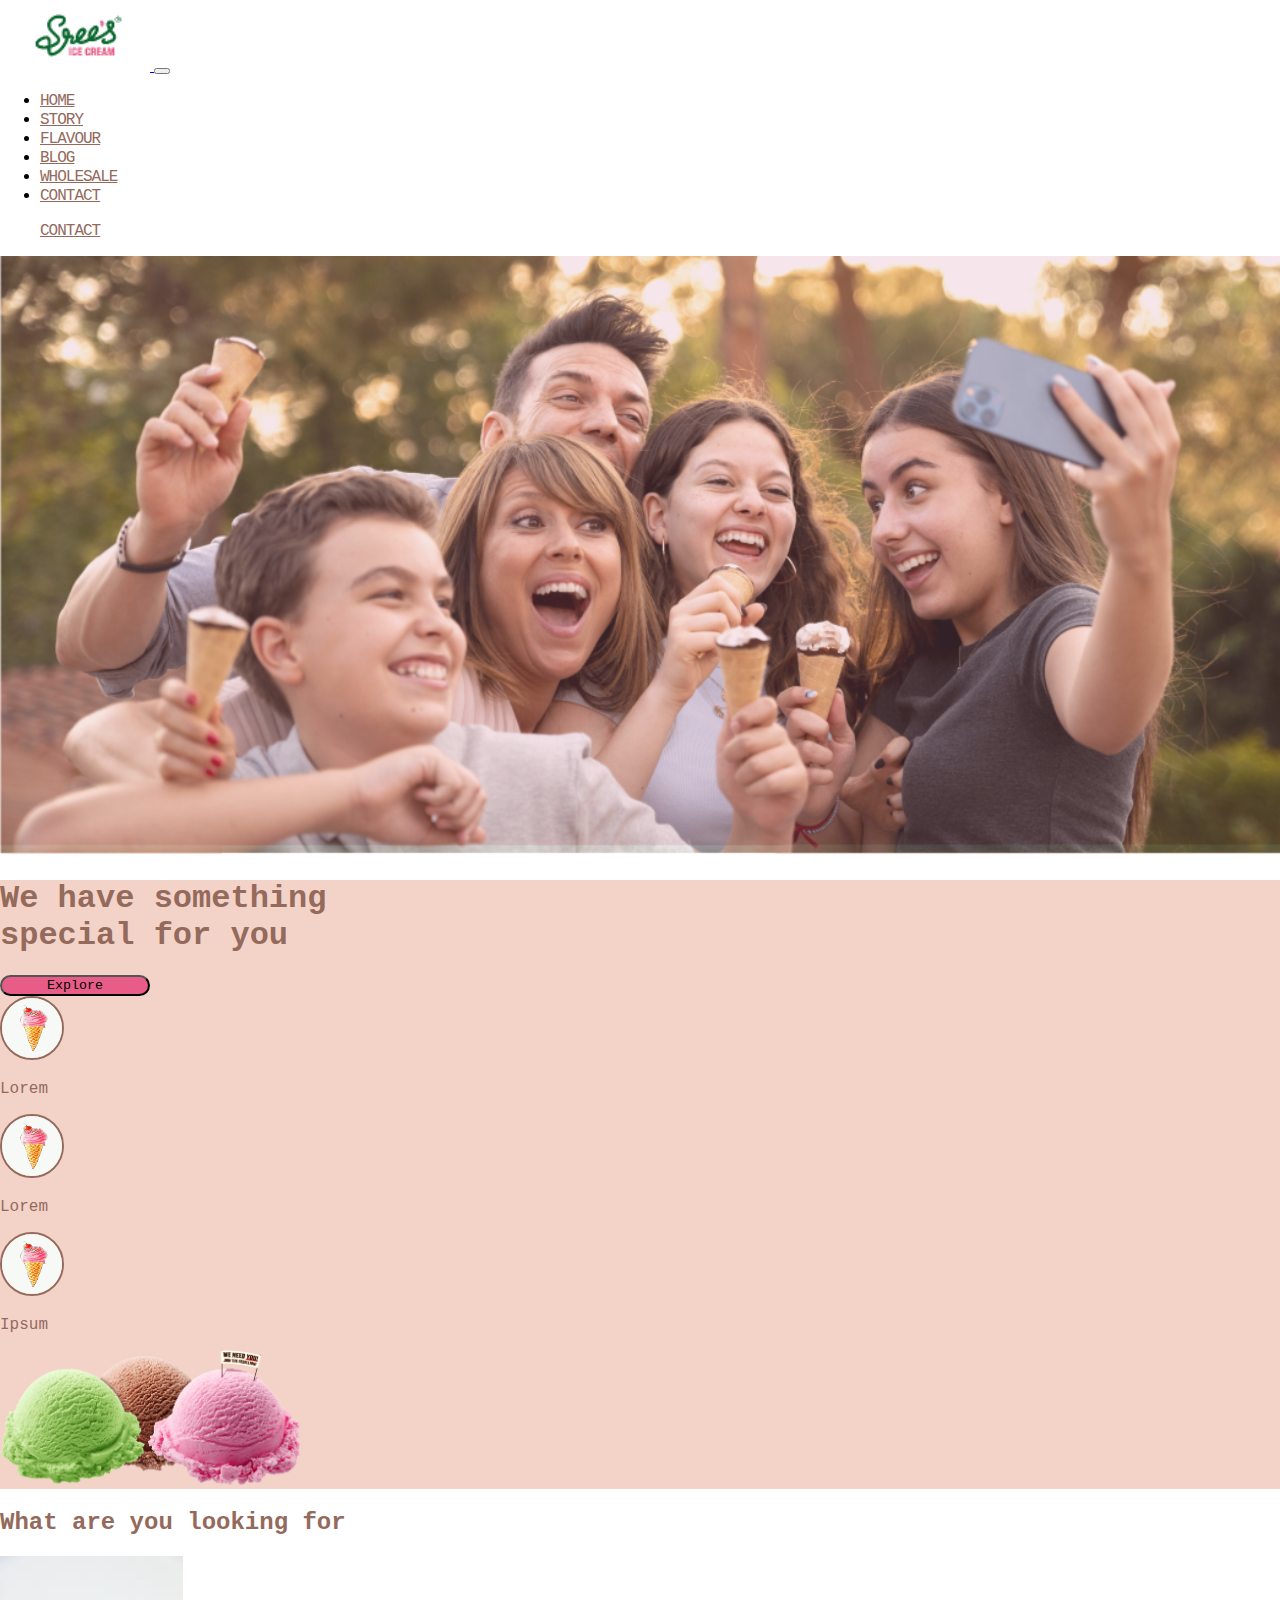
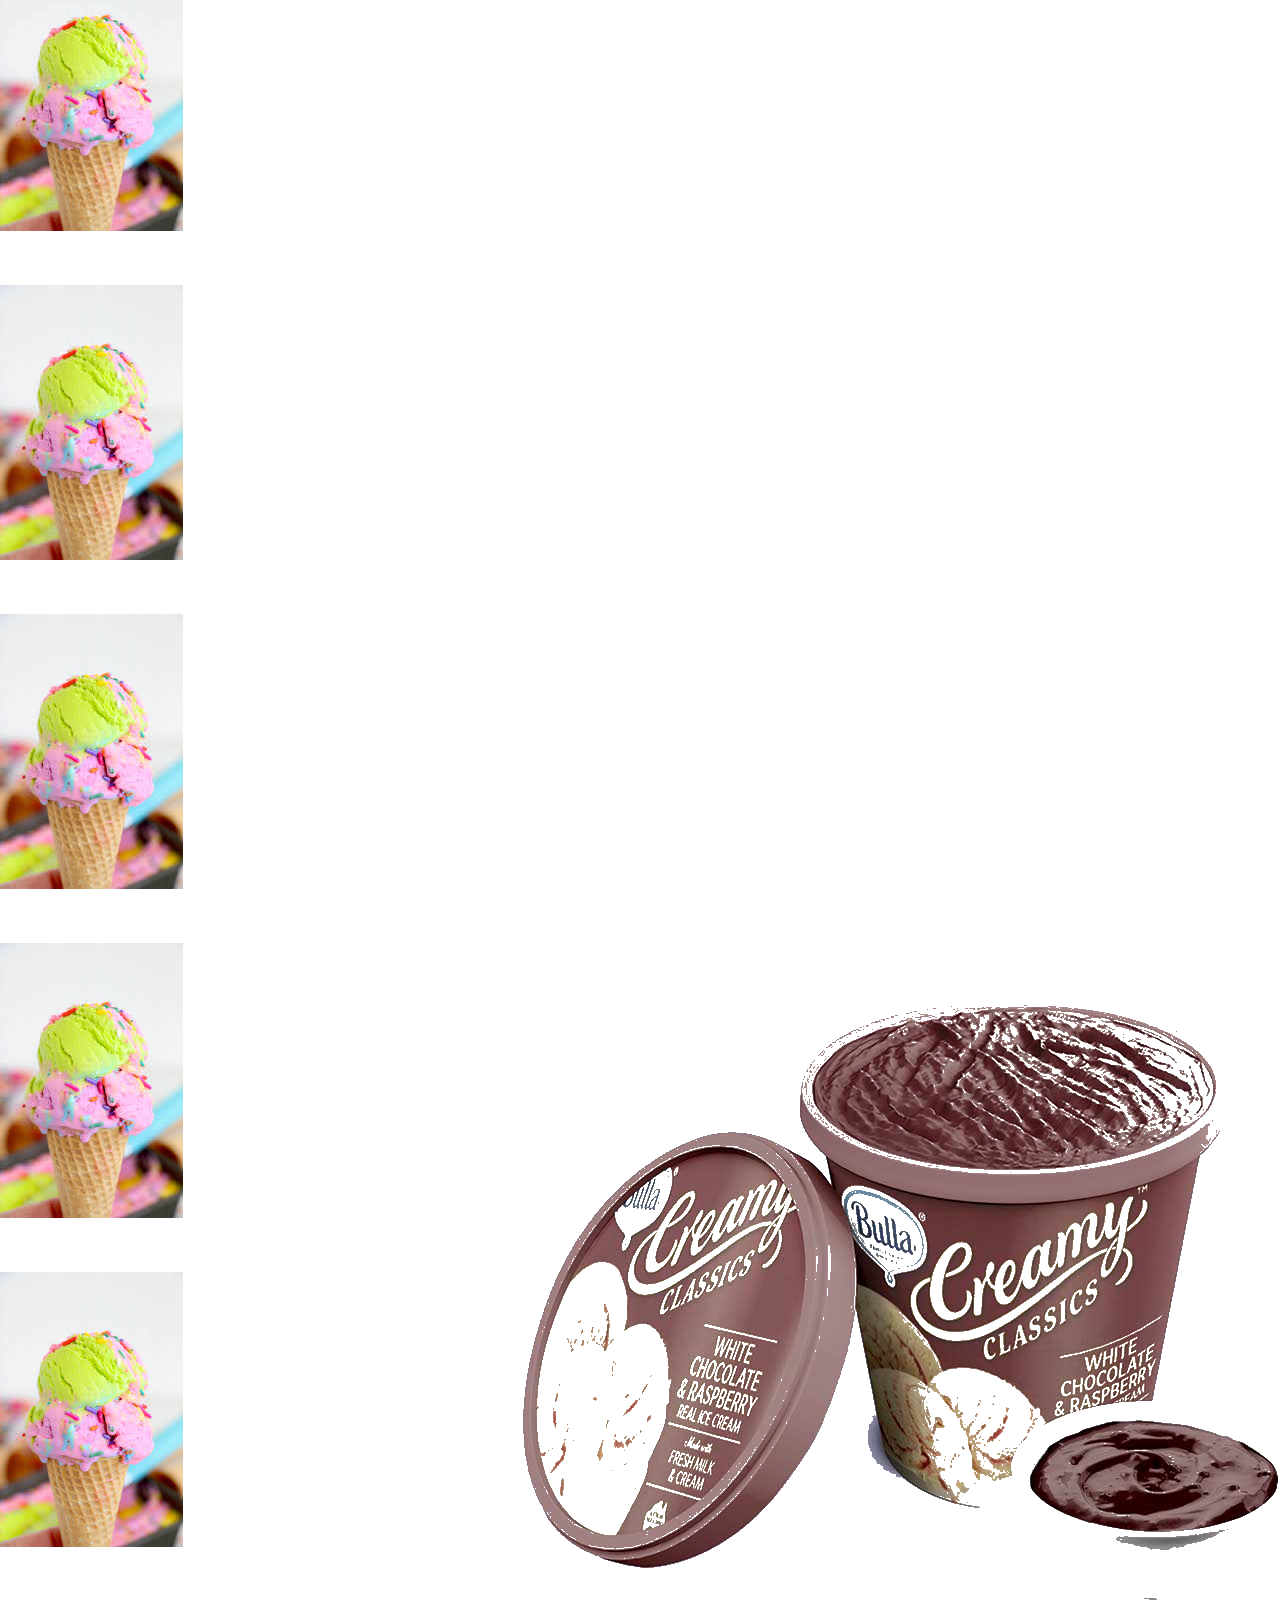
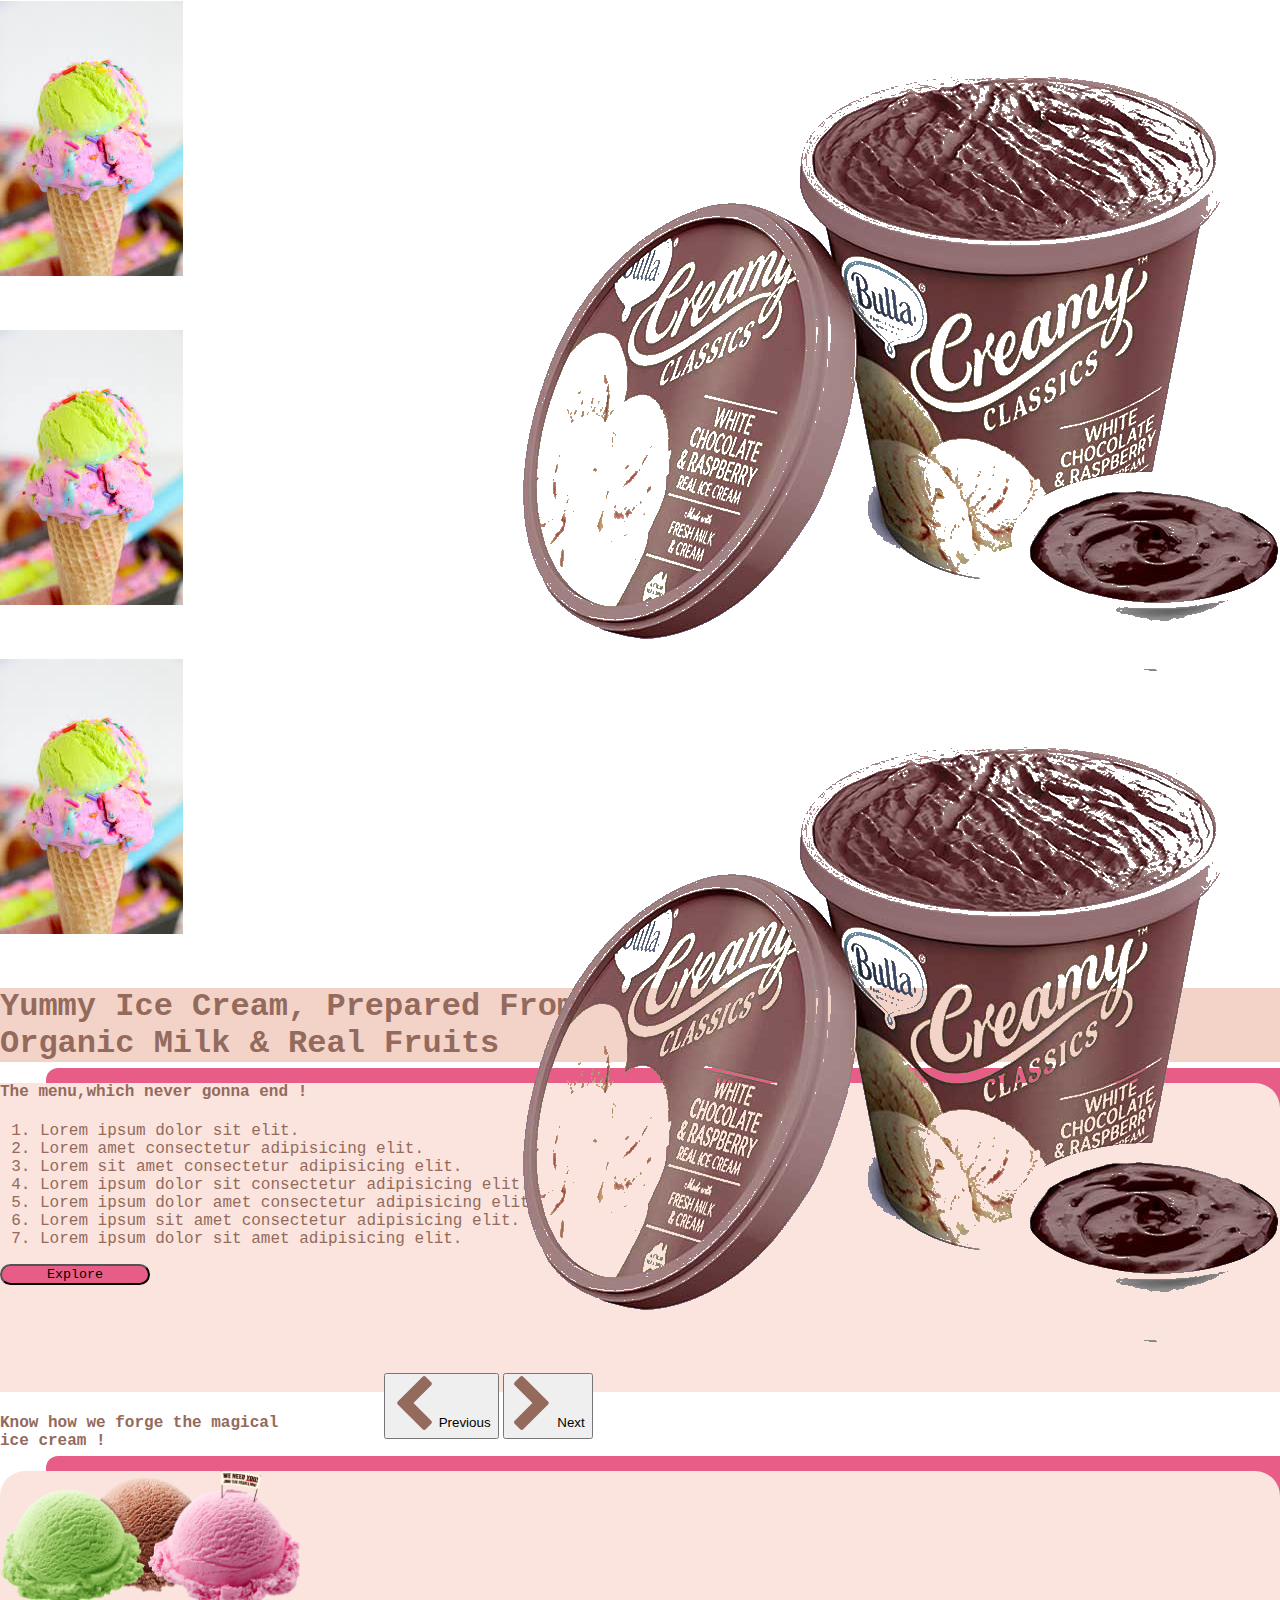
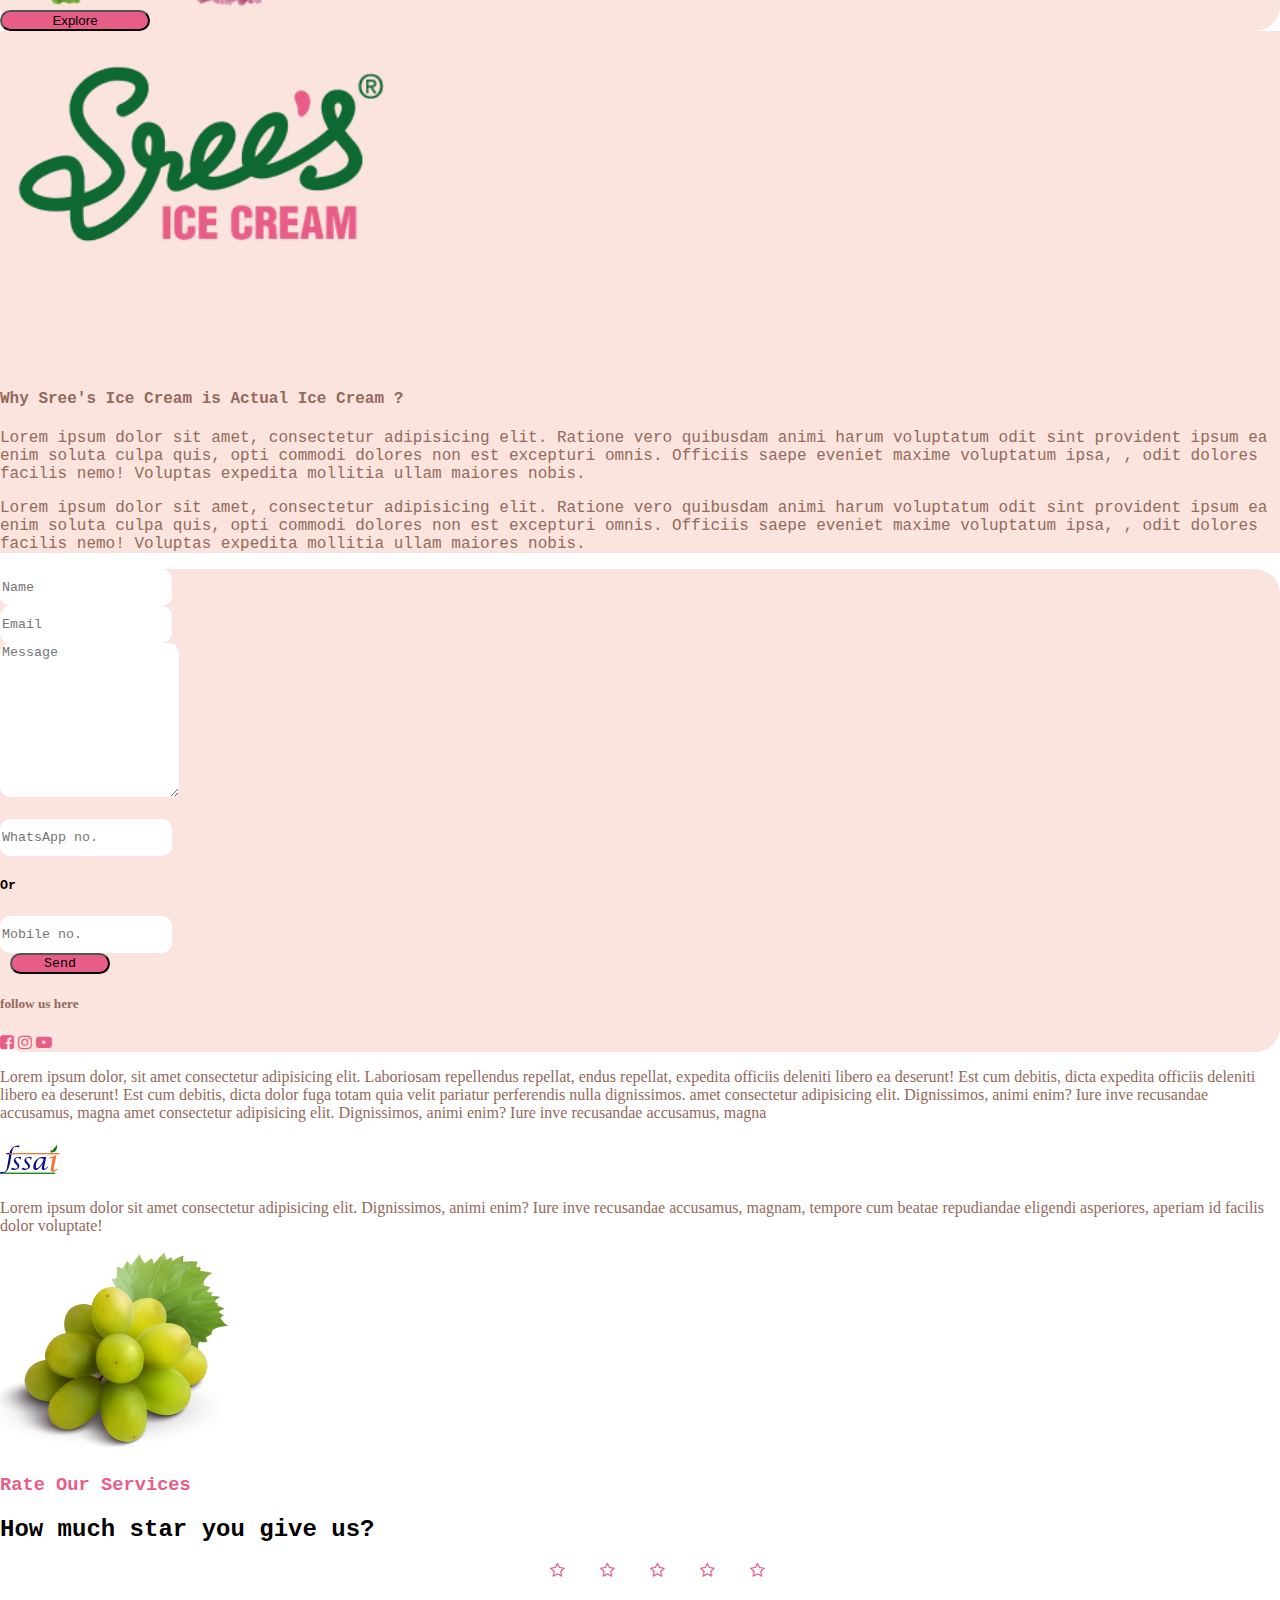
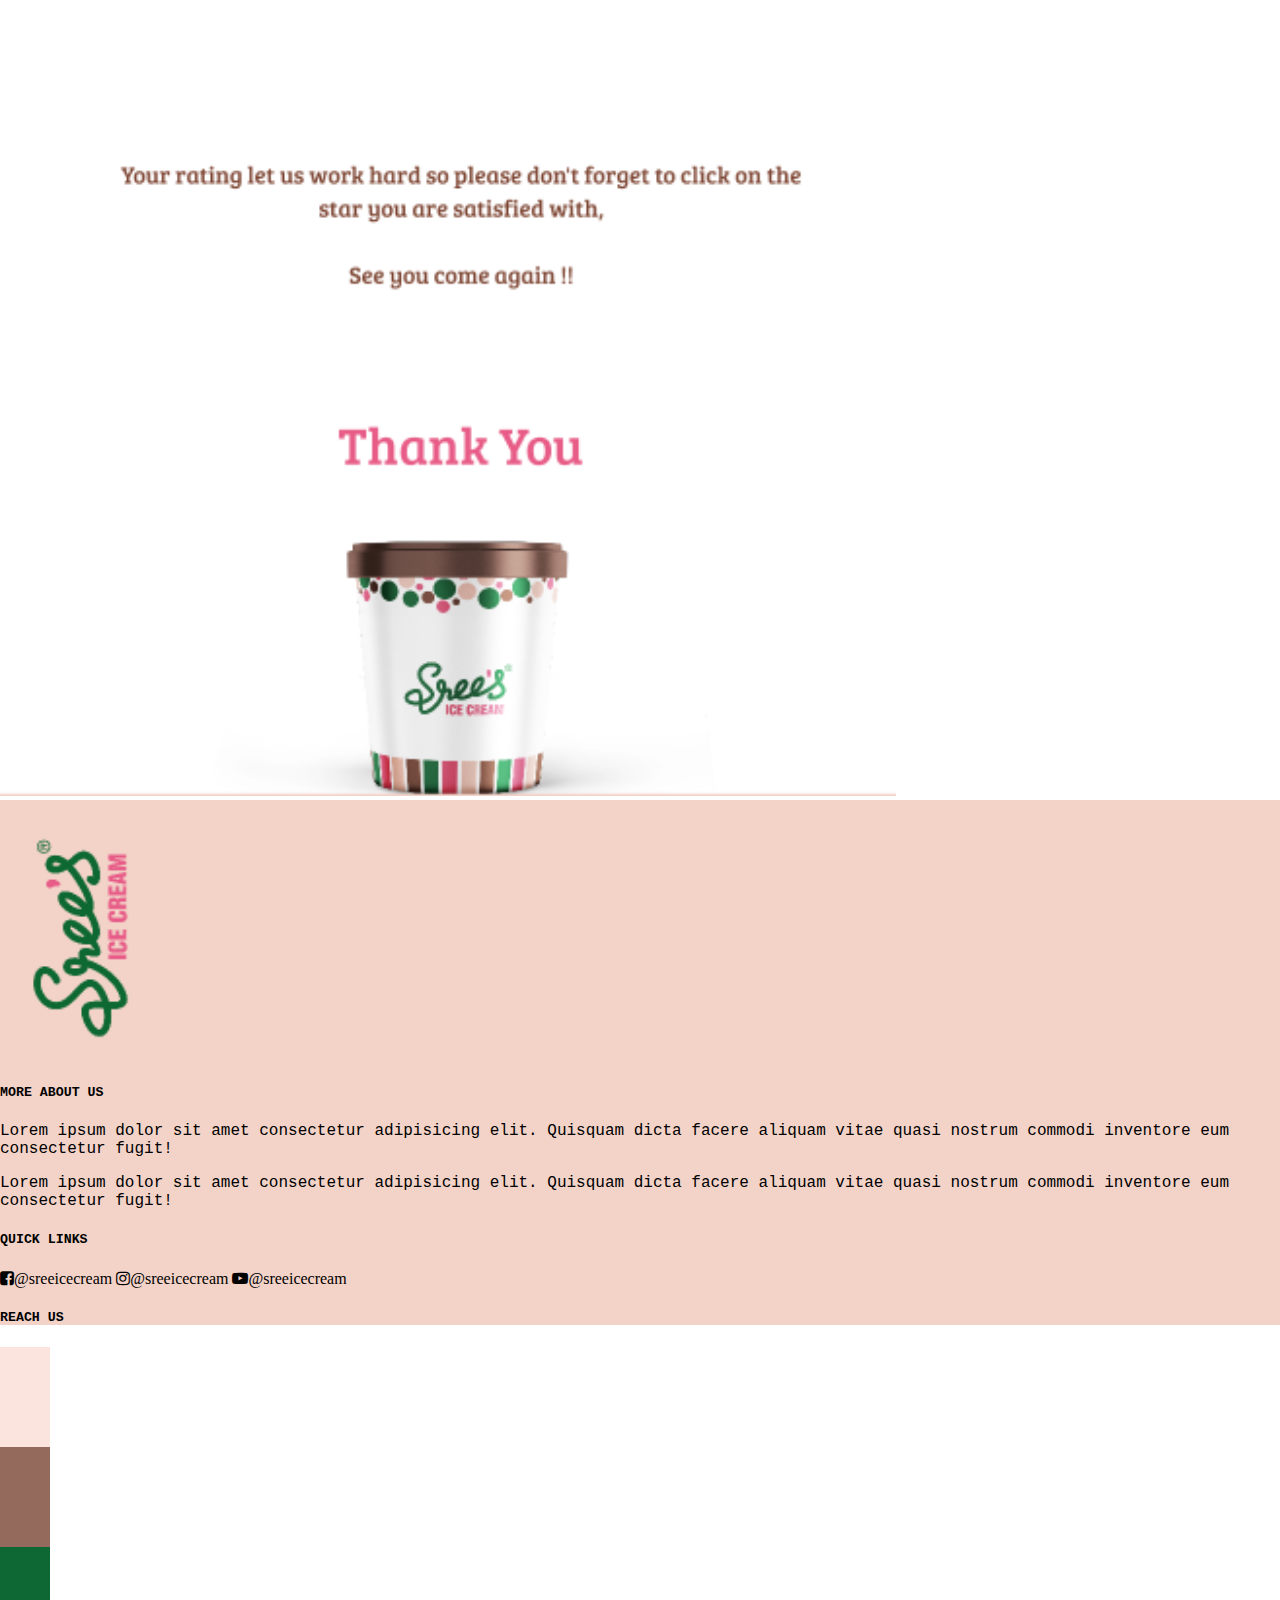
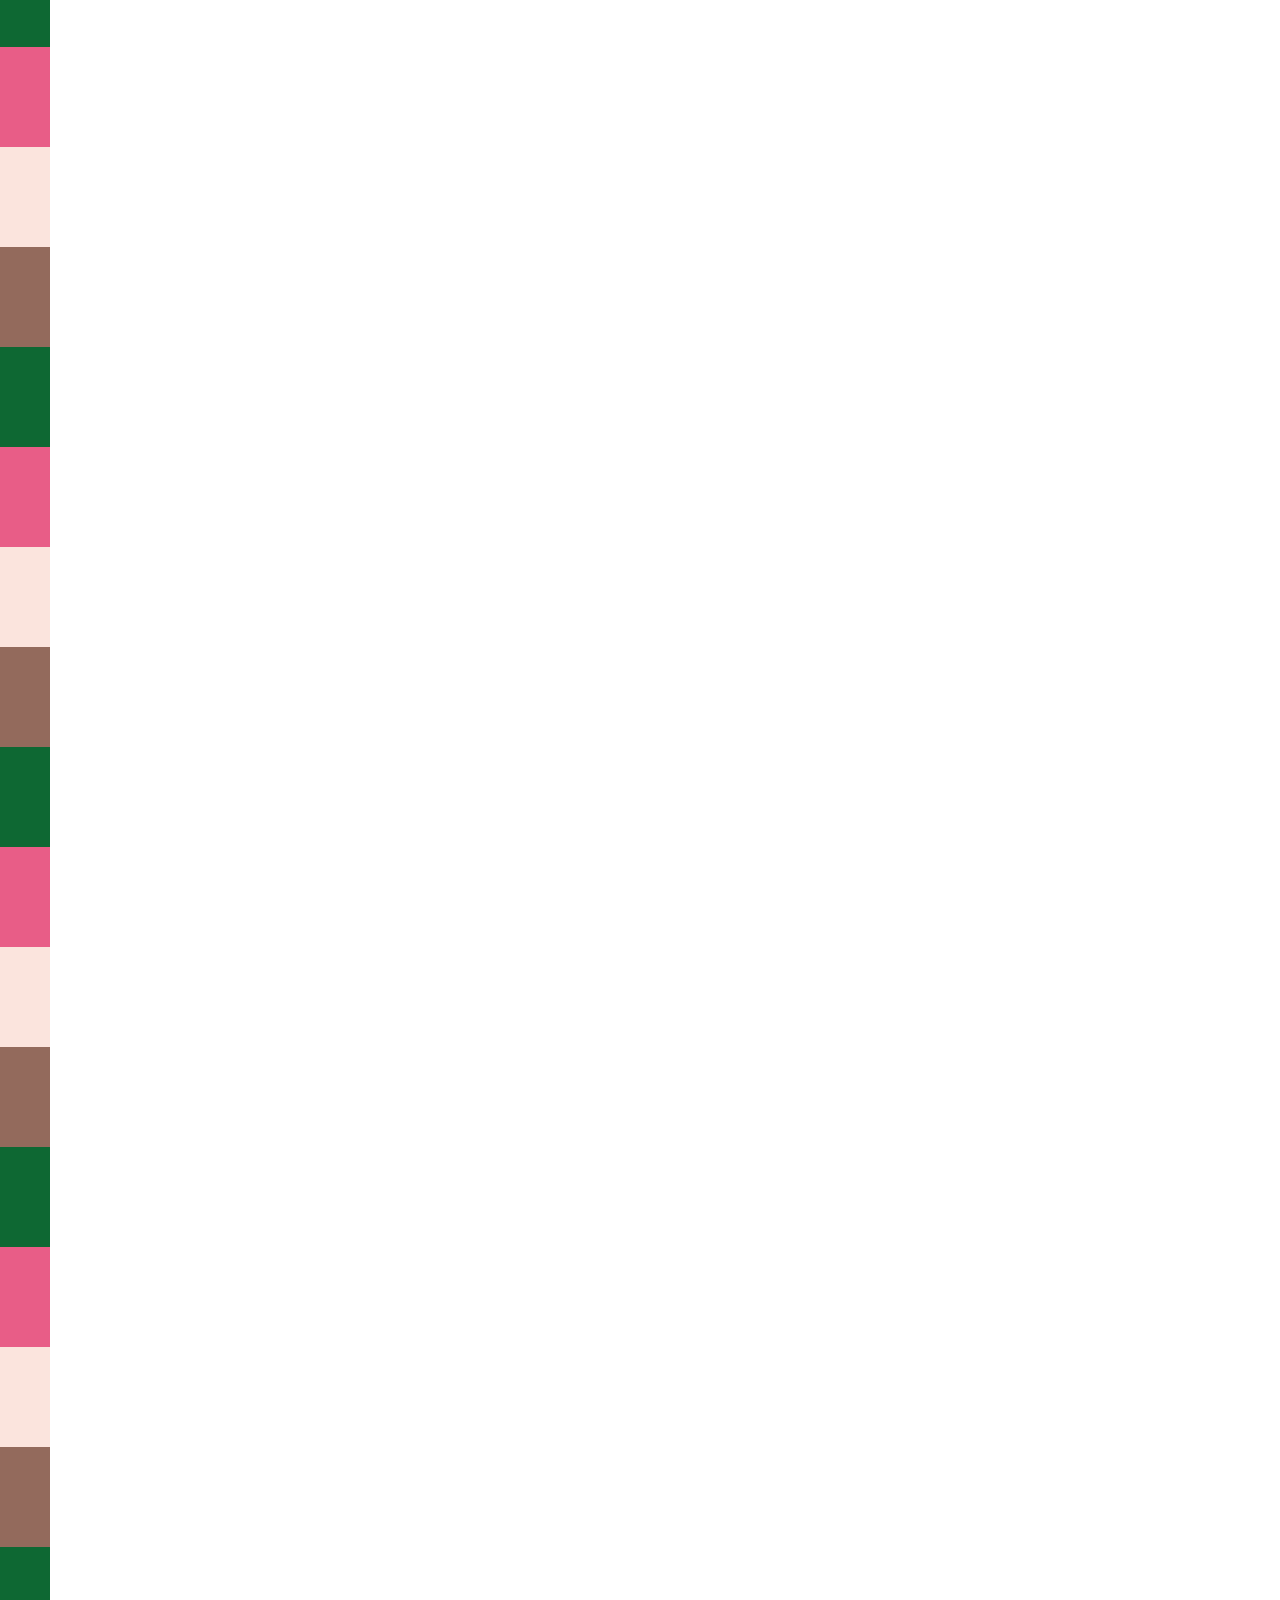
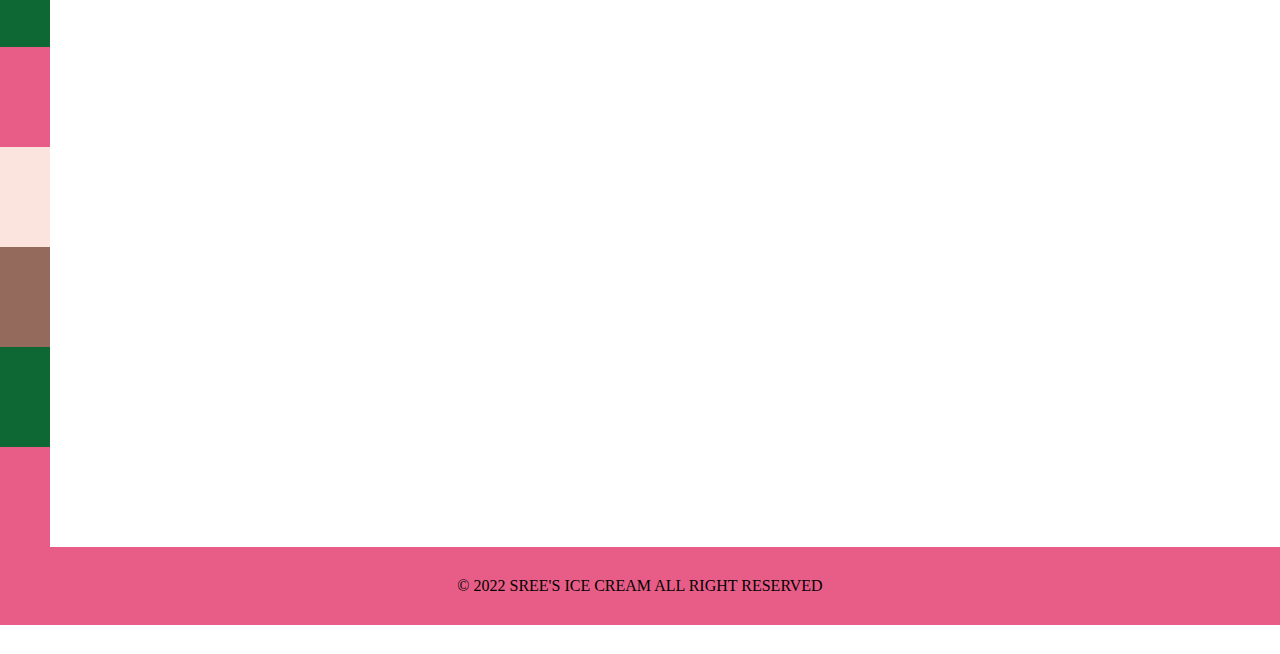
<file: index.html>
<!DOCTYPE html>
<html lang="en">
<head>
    <meta charset="UTF-8">
    <meta http-equiv="X-UA-Compatible" content="IE=edge">
    <meta name="viewport" content="width=device-width, initial-scale=1.0">
    <title>Document</title>
    <!-- CSS only -->
    <link href="https://cdn.jsdelivr.net/npm/bootstrap@5.1.3/dist/css/bootstrap.min.css" rel="stylesheet" integrity="sha384-1BmE4kWBq78iYhFldvKuhfTAU6auU8tT94WrHftjDbrCEXSU1oBoqyl2QvZ6jIW3" crossorigin="anonymous">
    <!-- JavaScript Bundle with Popper -->
    <script src="https://cdn.jsdelivr.net/npm/bootstrap@5.1.3/dist/js/bootstrap.bundle.min.js" integrity="sha384-ka7Sk0Gln4gmtz2MlQnikT1wXgYsOg+OMhuP+IlRH9sENBO0LRn5q+8nbTov4+1p" crossorigin="anonymous"></script>
    <!-- font-Awsome -->
    <link rel="stylesheet" href="https://cdnjs.cloudflare.com/ajax/libs/font-awesome/4.7.0/css/font-awesome.min.css">
    <link rel="stylesheet" href="style.css">
     <!-- icon -->
     <link rel="stylesheet" href="https://cdn.jsdelivr.net/npm/bootstrap-icons@1.7.2/font/bootstrap-icons.css">
</head>
<body>
    <div class="fluid-container">
        <!-- navbar -->
        <section >
            <div class="row" >
                <nav class="navbar navbar-expand-lg fixed-top  navbar-light bg-white" id="navbarSection">
                    <div class="container">
                      <a class="navbar-brand" href="#">
                          <img src="navLogo.png" width="150px" />
                      </a>
                      <button class="navbar-toggler" type="button" data-bs-toggle="collapse" data-bs-target="#navbarSupportedContent" aria-controls="navbarSupportedContent" aria-expanded="false" aria-label="Toggle navigation">
                        <span class="navbar-toggler-icon"></span>
                      </button>
                      <div class="collapse navbar-collapse" id="navbarSupportedContent">
                        <ul class="navbar-nav me-auto mb-2 mb-lg-0">

                            <li class="nav-item">
                                <a class="fs-5 fontFamily navLink nav-link active" aria-current="page" href="#home">HOME</a>
                              </li>
                              <li class="nav-item">
                                <a class="fs-5 fontFamily navLink nav-link" href="#story">STORY</a>
                              </li>
                              <li class="nav-item">
                                <a class="fs-5 fontFamily navLink nav-link" href="#flavour">FLAVOUR</a>
                              </li>
                              <li class="nav-item">
                                <a class="fs-5 fontFamily navLink nav-link" href="#blog">BLOG</a>
                              </li>
                              <li class="nav-item">
                                <a class="fs-5 fontFamily navLink nav-link" href="#wholesale">WHOLESALE</a>
                              </li>
                              <li class="nav-item d-block d-block d-lg-none">
                                <a class="fs-5 fontFamily navLink nav-link" href="#contact">CONTACT</a>
                             </li>
                            </ul>
                              <ul class="navbarRight navbar-right d-none d-sm-none d-lg-block mb-0">
                                <li class="nav-item">
                                    <a class="fs-5 fontFamily navLink nav-link" href="#contact">CONTACT</a>
                              </li>
                              </ul>
                      </div>
                    </div>
                  </nav>
            </div>
        </section>
        <!-- navbar -->
        <section id="sectionSecond home">
                <div class="col-12">
                    <img src="backImage2.png" width="100%"/>
                </div>
        </section>
            <section class="sectionThird">
                <!-- <div class="row"> 
                <div class="col-md-12 col-12"> -->
                    <div class="row d-flex">
                        <div class="col-12 col-md-6 col-lg-6">
                            <div class="text-center">
                                <h1 class="p-2 fontFamily textColor">We have something <br> special for you</h1>
                                <button class="m-5 text-white fontFamily btn btnExplore btn-lg">Explore</button>
                                <div class="d-flex flex-row justify-content-center">
                                    <div class="d-flex flex-column justify-content-center align-items-center">
                                        <img class="roundImage" src="roundImg.jpg"/>
                                        <p class="fontFamily textColor">Lorem</p>
                                    </div>
                                    <div class="d-flex flex-column justify-content-center align-items-center">
                                        <img class="roundImage" src="roundImg.jpg"/>
                                        <p class="fontFamily textColor">Lorem</p>
                                    </div>
                                    <div class="d-flex flex-column justify-content-center align-items-center">
                                        <img class="roundImage" src="roundImg.jpg"/>
                                        <p class="fontFamily textColor">Ipsum</p>
                                    </div>
                                </div>
                            </div>
                        </div>
                        <div class="col-12 col-md-6 col-lg-6 d-flex justify-content-center align-items-center">
                            <img class="bgimg2" src="ice_cream_PNG21014.png"/>
                        </div>
                    </div>
                <!-- </div>
            </div> -->
        </section>
        <section>
            <div class="m-5" id="flavour">
                <h2 class="p-5 textColor fontFamily">What are you looking for</h2>
                <div class="row mb-5">
                    <div class="col-12 col-sm-3 col-md-3 col-lg-3 text-center imgMargin">
                        <img id="bg1" src="ice3.jfif"/>
                    </div>
                    <div class="col-12 col-sm-3 col-md-3 col-lg-3 text-center imgMargin">
                        <img id="bg1" src="ice3.jfif"/>
                    </div>
                    <div class="col-12 col-sm-3 col-md-3 col-lg-3 text-center imgMargin">
                        <img id="bg1" src="ice3.jfif"/>
                    </div>
                    <div class="col-12 col-sm-3 col-md-3 col-lg-3 text-center imgMargin">
                        <img id="bg1" src="ice3.jfif"/>
                    </div>
                </div>
                  <!-- w-100 m-auto   -->
                <div class="row  mt-5">
                    <div class="col-12 col-sm-3 col-md-3 col-lg-3 text-center imgMargin">
                        <img id="bg1" src="ice3.jfif"/>
                    </div>
                    <div class="col-12 col-sm-3 col-md-3 col-lg-3 text-center imgMargin">
                        <img id="bg1" src="ice3.jfif"/>
                    </div>
                    <div class="col-12 col-sm-3 col-md-3 col-lg-3 text-center imgMargin" >
                        <img id="bg1" src="ice3.jfif"/>
                    </div>
                    <div class="col-12 col-sm-3 col-md-3 col-lg-3 text-center imgMargin">
                        <img id="bg1" src="ice3.jfif"/>
                    </div>
                </div>
        </div>
        </section>
<section class="sectionFifth">
        <div class="text-center">
            <div class="p-5">
                <h1 class="fontFamily textColor">Yummy Ice Cream, Prepared From <br> Organic Milk & Real Fruits</h1>
            </div>
        </div>
</section>
    <section class="sectionSixth">
            <div class=" d-flex  justify-content-center align-items-center">
                <div class="col-12 col-sm-6 col-md-6 col-lg-6 m-5">
                    <div class="card cardShadow m-3 p-3 fontFamily fw-bold">
                        <div class="card-body textColor">
                            <h4 class="fw-bold">The menu,which never gonna end !</h4>
                            <div>
                                <ol>
                                    <li class="p-0">Lorem ipsum dolor sit  elit.</li>
                                    <li class="p-0">Lorem amet consectetur adipisicing elit.</li>
                                    <li class="p-0">Lorem  sit amet consectetur adipisicing elit.</li>
                                    <li class="p-0">Lorem ipsum dolor sit  consectetur adipisicing elit.</li>
                                    <li class="p-0">Lorem ipsum dolor amet consectetur adipisicing elit.</li>
                                    <li class="p-0">Lorem ipsum sit amet consectetur adipisicing elit.</li>
                                    <li class="p-0">Lorem ipsum dolor sit amet adipisicing elit.</li>
                                </ol>
                                <div class="d-flex justify-content-center">
                                    <button class="fontFamily m-5 text-white btn btnExplore btn-lg">Explore</button>
                                </div>
                            </div>
                        </div>
                    </div>
                </div>
                <!-- slider -->
            <div class="sliderSection">
                <div id="carouselExampleControls" class="carousel slide" data-bs-ride="carousel">
                    <div class="carousel-inner">
                      <div class="carousel-item active">
                        <img src="slider2.png" class="d-block w-100" alt="...">
                      </div>
                      <div class="carousel-item">
                        <img src="slider2.png" class="d-block w-100" alt="...">
                      </div>
                      <div class="carousel-item">
                        <img src="slider2.png" class="d-block w-100" alt="...">
                      </div>
                    </div>
                    <button class="carousel-control-prev" type="button" data-bs-target="#carouselExampleControls" data-bs-slide="prev">
                      <!-- <span class="carousel-control-prev-icon" aria-hidden="true"></span> -->
                      <i class="fa fa-chevron-left" aria-hidden="true"></i>
                      <span class="visually-hidden">Previous</span>
                    </button>
                    <button class="carousel-control-next" type="button" data-bs-target="#carouselExampleControls" data-bs-slide="next">
                      <!-- <span class="carousel-control-next-icon" aria-hidden="true"></span> -->
                      <i class="fa fa-chevron-right" aria-hidden="true"></i>
                      <span class="visually-hidden">Next</span>
                    </button>
                  </div>
            </div>
            <!-- slider -->
            </div>
    </section>
    <section class="seventhSection">
            <div class="d-flex justify-content-center align-items-center">
                <div class="col-12 col-sm-6 col-md-6 col-lg-6 m-5">
                    <h4 class="text-center textColor m-4 p-3 fw-bold fontFamily textColor">Know how we forge the magical <br> ice cream !</h4>
                    <div class="card cardShadow SeventhcardColor m-3 p-3">
                        <div class="card-body textColor d-flex justify-content-center">
                            <div>
                                <img src="ice_cream_PNG21014.png" width="300px"/>
                                <div class="d-flex justify-content-center">
                                    <button class="m-5 text-white btn btnExplore btn-lg">Explore</button>
                                </div>
                            </div>
                        </div>
                    </div>
                </div>
            </div>
    </section>
    <section class="EightSection" id="story"> 
        <div class="row w-100 m-auto">
            <div class="col-12 col-sm-5">
                <img src="logo4.png" class="logo4Image sectionImage"/>
            </div>
            <div class="col-12 col-sm-6 sectionMargin">
               <h4 class="p-3 mb-5 fw-bold fontFamily">Why Sree's Ice Cream is Actual Ice Cream ?</h4>
                <div class="p-3 fw-bold fontFamily">
                    <p>Lorem ipsum dolor sit amet, consectetur adipisicing elit. Ratione vero quibusdam animi harum voluptatum odit sint provident ipsum ea enim soluta culpa quis, opti commodi dolores non est excepturi omnis. Officiis saepe eveniet maxime voluptatum ipsa, , odit dolores facilis nemo! Voluptas expedita mollitia ullam maiores nobis.</p><p>Lorem ipsum dolor sit amet, consectetur adipisicing elit. Ratione vero quibusdam animi harum voluptatum odit sint provident ipsum ea enim soluta culpa quis, opti commodi dolores non est excepturi omnis. Officiis saepe eveniet maxime voluptatum ipsa, , odit dolores facilis nemo! Voluptas expedita mollitia ullam maiores nobis.</p>
                </div>
            </div>
        </div>
    </section>
    <section class="sectionNinth">
        <div class="row formRow align-items-center">
            <div class="col-12 col-sm-5 p-5">
                <div class="card formCard">
                    <div class="card-body">
                        <form>
                            <div class="d-flex flex-column">
                                <input type="text" placeholder="Name" class=" fontFamily  formStyle form-control">
                                <br>
                                <input type="text" placeholder="Email" class=" fontFamily form-control formStyle">
                                <br>
                            <textarea name="" id="" cols="20" rows="10" placeholder="Message" class="form-control formStyleTextArea fontFamily "></textarea>
                            </div>
                            <br>
                            <div class="d-flex flex-lg-row flex-sm-column justify-content-lg-between lastInput">
                            <input type="text" placeholder="WhatsApp no." class=" fontFamily form-control  formStyle">
                            <h5 class="fontFamily text-center">Or</h5>
                            <input type="text" placeholder="Mobile no." class="fontFamily form-control  formStyle">
                            </div>
                            <div class="d-flex justify-content-start">
                                <button class="fontFamily mt-4 text-white btn btnSend btn-lg">Send</button>
                            </div>
                            <div class="text-center mt-4">
                                <h5 class="textColor">follow us here</h5>
                                <i class="p-2 logoColor fa fa-facebook-square" aria-hidden="true"></i>
                                <i class="p-2 logoColor fa fa-instagram" aria-hidden="true"></i>
                                <i class="p-2 logoColor fa fa-youtube-play" aria-hidden="true"></i>
                            </div>
                        </form>
                    </div>
                </div>
            </div>
            <div class="col-12 col-sm-3 col-md-3 col-lg-3 textColor m-2 fw-bold">
                <p>Lorem ipsum dolor, sit amet consectetur adipisicing elit. Laboriosam repellendus repellat, endus repellat, expedita officiis deleniti libero ea deserunt! Est cum debitis, dicta expedita officiis deleniti libero ea deserunt! Est cum debitis, dicta dolor fuga totam quia velit pariatur perferendis nulla dignissimos. amet consectetur adipisicing elit. Dignissimos, animi enim? Iure inve recusandae accusamus, magna amet consectetur adipisicing elit. Dignissimos, animi enim? Iure inve recusandae accusamus, magna</p>
                <img src="fssai.png" alt="">
            </div>
            <div class="col-12 col-sm-3 col-md-3 col-lg-3 textColor m-2 fw-bold">
                <p>Lorem ipsum dolor sit amet consectetur adipisicing elit. Dignissimos, animi enim? Iure inve recusandae accusamus, magnam, tempore cum beatae repudiandae eligendi asperiores, aperiam id facilis dolor voluptate!</p>
                <img src="graps.png" alt="">
            </div>
        </div>
    </section>
    <!-- parallaxone -->
    <section class="parallaxoneSection">
        <div class="parallaxone">
            <h3 class="textParallex text-center fontFamily">Rate Our Services</h3>
            <h2 class="text-center text-white fontFamily m-4">How much star you give us?</h2>
            <div class="rating">
                <span class="star"><i class="fa fa-star-o" aria-hidden="true"></i></span><span class="star"><i class="fa fa-star-o" aria-hidden="true"></i></span><span class="star"><i class="fa fa-star-o" aria-hidden="true"></i></span><span class="star"><i class="fa fa-star-o" aria-hidden="true"></i></span><span class="star"><i class="fa fa-star-o" aria-hidden="true"></i></span>
                </div>
        </div>
        <div class="text-center">
            <img src="parallexImg2.png" width="70%" alt="image not found" />
        </div>
    </section>
    <!-- parallaxone -->

    <section class="sectionTenth d-md-flex" id="contact">
            <div class="col-sm-2 col-12 d-none d-sm-none d-md-none d-lg-block">
                <img src="logo2.png" class=" m-5 logo2Style" alt="">
            </div>
            <div class="col-12 col-sm-4 col-md-4 col-lg-4 text-center about">
                <h5 class="mt-5 fw-bold fontFamily text-white">MORE ABOUT US</h5>
                <p class="text-white fw-bold fontFamily">Lorem ipsum dolor sit amet consectetur adipisicing elit. Quisquam dicta facere aliquam vitae quasi nostrum commodi inventore eum consectetur fugit!</p>
                <p class="text-white fw-bold fontFamily">Lorem ipsum dolor sit amet consectetur adipisicing elit. Quisquam dicta facere aliquam vitae quasi nostrum commodi inventore eum consectetur fugit!</p>
            </div>
            <div class="col-12 col-sm-3 col-lg-3 text-center">
                <h5 class="mt-5 fw-bold fontFamily text-white">QUICK LINKS</h5>
                <div class="d-flex flex-column">
                    <i class="p-2 text-white fa fa-facebook-square" aria-hidden="true">@sreeicecream</i>
                    <i class="p-2 text-white fa fa-instagram" aria-hidden="true">@sreeicecream</i>
                    <i class="p-2 text-white fa fa-youtube-play" aria-hidden="true">@sreeicecream</i>
                </div>
            </div>
            <div class="col-12 col-sm-3 col-lg-3 text-center about">
                <h5 class="mt-5 fw-bold fontFamily text-white">REACH US</h5>

            </div> 
    </section>
    <section class="sectionGrid my-2">
        <div class="d-flex">
            <div class="col-1 d-flex px-0 justify-content-around">
                <div class="col-6 gridColor1 gridWidth"></div>
                <div class="col-6  gridColor2 gridWidth"></div>
            </div>
            <div class="col-1 d-flex px-0 justify-content-around">
                <div class="col-6 gridColor3 gridWidth"></div>
                <div class="col-6 gridColor4 gridWidth"></div>
            </div>
            <div class="col-1 d-flex px-0 justify-content-around">
                <div class="col-6 gridColor1 gridWidth"></div>
                <div class="col-6 gridColor2 gridWidth"></div>
            </div>
            <div class="col-1 d-flex px-0 justify-content-around">
                <div class="col-6 gridColor3 gridWidth"></div>
                <div class="col-6 gridColor4 gridWidth"></div>
            </div>
            <div class="col-1 d-flex px-0 justify-content-around">
                <div class="col-6 gridColor1 gridWidth"></div>
                <div class="col-6 gridColor2 gridWidth"></div>
            </div>
            <div class="col-1 d-flex px-0 justify-content-around">
                <div class="col-6 gridColor3 gridWidth"></div>
                <div class="col-6 gridColor4 gridWidth"></div>
            </div>
            <div class="col-1 d-flex px-0 justify-content-around">
                <div class="col-6 gridColor1 gridWidth"></div>
                <div class="col-6 gridColor2 gridWidth"></div>
            </div>
            <div class="col-1 d-flex px-0 justify-content-around">
                <div class="col-6 gridColor3 gridWidth"></div>
                <div class="col-6 gridColor4 gridWidth"></div>
            </div>
            <div class="col-1 d-flex px-0 justify-content-around">
                <div class="col-6 gridColor1 gridWidth"></div>
                <div class="col-6 gridColor2 gridWidth"></div>
            </div>
            <div class="col-1 d-flex px-0 justify-content-around">
                <div class="col-6 gridColor3 gridWidth"></div>
                <div class="col-6 gridColor4 gridWidth"></div>
            </div>
            <div class="col-1 d-flex px-0 justify-content-around">
                <div class="col-6 gridColor1 gridWidth"></div>
                <div class="col-6 gridColor2 gridWidth"></div>
            </div>
            <div class="col-1 d-flex px-0 justify-content-around">
                <div class="col-6 gridColor3 gridWidth"></div>
                <div class="col-6 gridColor4 gridWidth"></div>
            </div>
            
        </div>
        
    </section>
    <section>
        <footer class="footerStyle">
            <span class="text-white"> © 2022 SREE'S ICE CREAM ALL RIGHT RESERVED</span>
        </footer>
    </section>
    </div>
    <script>
        let navBarHeight = document.getElementById("navbarSection").offsetHeight;
        console.log("ans",navBarHeight);
        document.getElementById("sectionSecond").style.marginTop = navBarHeight+"px";
    </script>
</body>
</html>
</file>
<file: style.css>
body{
    padding: 0;
    margin: 0;
    /* overflow-y: hidden;  */
  overflow-x: hidden; 
}
.fontFamily{
    font-family:"source-code-pro",monospace;
}
.navbar-toggler-icon{
    color: red;
}
.navLink{
    color: #936a5c!important;
    letter-spacing: -1px;
}
.navLink:hover{
    text-decoration: underline;
    text-decoration-color: #e85d87;
    color: #936a5c!important;
}
.navbarRight{
    list-style: none;
}
.btnExplore{
    background-color: #e85d87;
    border-radius: 15px;
    width: 150px;
}
.roundImage{
    border-radius: 60%;
    width: 60px;
    height: 60px;
    /* padding: px; */
    border: 2px solid #936a5c;
}
.bgimg2{
    width: 300px;
}
.imgMargin{
    margin-bottom: 50px;
}
.textColor{
    color: #936a5c;
}
.cardShadow{
    border-radius: 25px;
    box-shadow: 33px -28px 0px -13px  #e85d87;
    border: none;
}
#sectionSecond{
    background-color:#fbe4dd;
}   
.sectionThird{
    background-color: #f3d3c8;
}
.sectionFifth{
    background-color:#f3d3c8;
}
.sectionSixth{
    background-color: #fbe4dd;
}
.EightSection{
    background-color: #fbe4dd;
}
.sectionImage{
    width: 400px;
}
.sectionMargin{
    margin-top: 100px;
    color: #936a5c;
}
.SeventhcardColor{
    background-color: #fbe4dd;
    border: none;
}
.formCard{
    background-color: #fbe4dd;
    border: none;
    border-radius: 25px;
}
.formStyle{
    border: none;
    outline: none;
    border-radius: 10px;
    height: 35px;
}
.formStyleTextArea{
    border: none;
    outline: none;
    border-radius: 10px;
}
.btnSend{
    background-color: #e85d87;
    border-radius: 15px;
    width: 100px;
    margin-left: 10px;
}
.sectionTenth{
    background-color: #f3d3c8;
}
.logo2Style{
    width: 150px;
}
.gridColor1{
    background-color: #fbe4dd;
}
.gridColor2{
    background-color: #936a5c;
}
.gridColor3{
    background-color: #0e6833;
}
.gridColor4{
    background-color: #e85d87;
}
.gridWidth{
    width: 50px;
    height: 100px;
}
.footerStyle{
    background-color: #e85d87;
    padding: 30px;
    text-align: center;
}
.sectionSixth{
    position:relative;
    padding-bottom:107px ;
}
.sliderSection{
    position:absolute;
    bottom:-15%;
    left:30%;
    /* transform:translateY(-50%); */
    width:40%;
}
.sliderImage{
    width:40%;
}
.logoColor{
    color: #e85d87;
}

.fa-chevron-right{
    font-size: 60px;
    color: #936a5c;
}
.fa-chevron-left{
    font-size: 60px;
    color: #936a5c;

}

/* parallex section start here*/
.textParallex{
    color: #e85d87;
}

.parallaxone{
    width: 100%;
    height: 250px;
    background-image: url(parallexImg.jfif);
    background-size: 100% 100%;
    background-attachment: fixed;

}

.rating {
    direction: rtl;
    display: flex;
    flex-direction: row;
    justify-content: center;
    align-items: center;
  }
  .rating > span {
    display: inline-block;
    position: relative;
    width: 50px;
  }
  .rating > span:hover:before,
  .rating > span:hover ~ span:before {
     content: "\2605";
     position: absolute;
    color:#e85d87;
  }
.star{
    width: 100px;
    color: #e85d87;
}

/* parallex section end here*/



/* media Query start from here */

@media (min-width: 1025) { 
    li{
        padding-left: 50px;
    }
    .bgimg2{
        width: 500px;
    }
    .sectionImage{
        margin-top: 90px;
        margin-left: 30px;
        width: 500px;
    }
    .sectionGrid{
        display: block;
    }
    
    body{
        overflow-x: hidden; 
    }
}

@media (max-width:480px){
    .lastInput{
        display: flex!important;
        flex-direction: column!important;
        text-align: center;
    }
    .sectionGrid{
        display: none;
    }
    .logo4Image{
        text-align: center;
        display: flex;
        justify-content: center;
        margin: 0px!important;
        padding: 0px!important;
        width: 300px!important;
    }
    .sliderSection{
        position:absolute;
        bottom:5%;
        left:20%;
        text-align: center;
        display: flex;
        justify-content: center;
        align-items: center;
        /* transform:translateY(-50%),translateX(-50%); */
        width:60%;
    } 
    
    body{
        overflow-x: hidden; 
    }
    
}

@media screen and (min-width:320px) and (max-width:768px) {
    .lastInput{
        display: flex!important;
        flex-direction: column!important;
        text-align: center;
    }
    .sectionGrid{
        display: none;
    }
    .logo4Image{
        text-align: center;
        display: flex;
        justify-content: center;
        margin: 0px!important;
        padding: 0px!important;
        width: 300px!important;
    }
    
    body{
        overflow-x: hidden; 
    }
    .sliderSection{
        position:absolute;
        bottom:13%;
        left:30%;
        /* transform:translateY(-50%); */
        width:40%;
    }
}

@media screen and (min-width:320px) and (max-width:768px) {
    .bgimg2{
        width: 200px;
        height: 200px;
        margin: 100px;
    }
    
    body{
        overflow-x: hidden; 
    }
    .about{
        padding: 40px;
    }
}

@media screen and (min-width:769) and (max-width:1024px) {
    .bgimg2{
        width: 100px;
        height: 100px;
        margin: 100px;
    }
    body{
        overflow-x: hidden; 
    }

    .logo4Image{
        width: 50px;
    }
}

/* MediaQuery end here */
</file>
